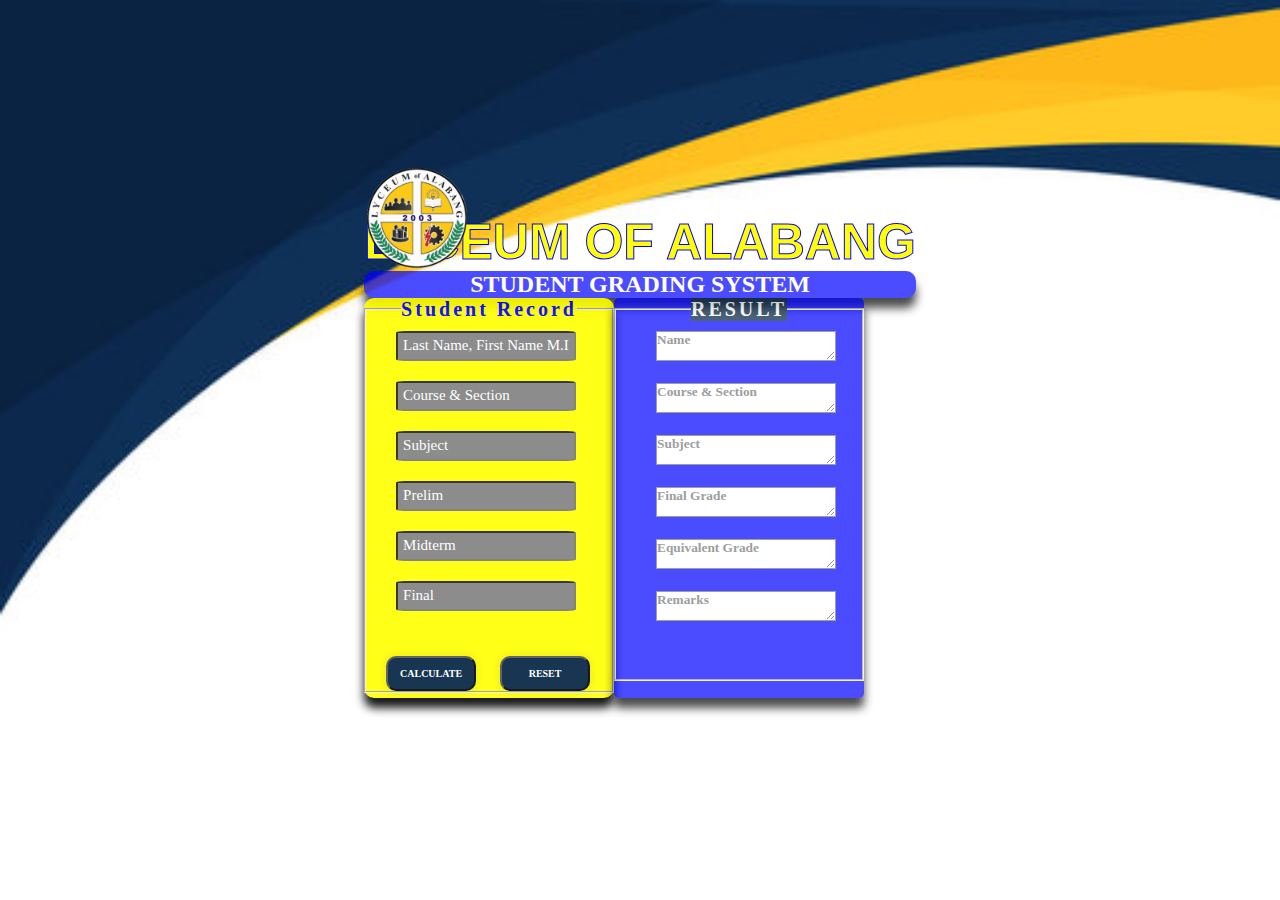
<file: html/index.html>
<!DOCTYPE html>
<html lang="en">
<head>
    <meta charset="UTF-8">
    <meta http-equiv="X-UA-Compatible" content="IE=edge">
    <meta name="viewport" content="width=device-width, initial-scale=1.0">
    <title>Student Grading System</title>
    <link rel="stylesheet" href="/css/style.css">
    <script src="/js/event.js"></script>
</head>
<body>
    <div id="main">
        <div class="logo"></div>
        <h1>LYCEUM OF ALABANG</h1>
        <h2>STUDENT GRADING SYSTEM</h2>
        <div class="container">        
    <fieldset>
    <legend class="Sr" >Student Record</legend> 
    <form id="srForm">
     <div class="name">
      <input type="text" name="name" pattern = "[A-Za-z] {2,}" id="Names" placeholder=
       "Last Name, First Name M.I" required/>
     </div>
     <div class="Courser&Sec">
        <input type="text" name="Course" pattern = "[A-Za-z]{2,}"id="Course" placeholder=
         "Course & Section" required/>
     </div>
     <div class="Subj">
        <input type="text" name="Subject" pattern = "[A-Za-z]{2,}"  id="Subject" placeholder=
         "Subject" required/>
     </div>
     <div class="Prelim">
        <input type="number" id="Prelim" placeholder=
         "Prelim" required/>
     </div>
     <div class="Midterm">
        <input type="number" id="Midterm" placeholder=
         "Midterm"required/>
     </div>
     <div class="Final">
        <input type="number" id="Final" placeholder=
         "Final" required/></form></div>
         <div>
            <button class="Button" type ="button"  onclick=
            "calculateGrade()">Calculate</button>
            <button class="Button" type ="button"  onclick=
            "resetForm()">Reset</button>
         </div>
     </div>
    </div>
    </fieldset>
    <div class="container1">
    <div class="right-box">
    <fieldset >
    <legend>RESULT</legend>
    <textarea name="name"  id="Name" cols="30" rows="15" placeholder=
    "Name" readonly ></textarea><br><br>
    <textarea name="Course" id="Courses" cols="30" rows="5" placeholder=
    "Course & Section" readonly></textarea><br><br>
    <textarea name="Subject" id="Subjects" cols="30" rows="5" placeholder=
    "Subject" readonly></textarea><br><br>
    <textarea name="FinalGrade" id="result" cols="30" rows="5" placeholder=
    "Final Grade" readonly></textarea><br><br>
    <textarea name="EquivalentGrade" id="EquivalentGrades" cols="30" rows="5" placeholder=
    "Equivalent Grade" readonly></textarea><br><br>
    <textarea name="Graderemarks" id="Graderemarks" cols="30" rows="5" placeholder=
    "Remarks" readonly></textarea><br><br><br><br>
   </fieldset> 
     </div> 
     </div>
</body>
</html>
</file>
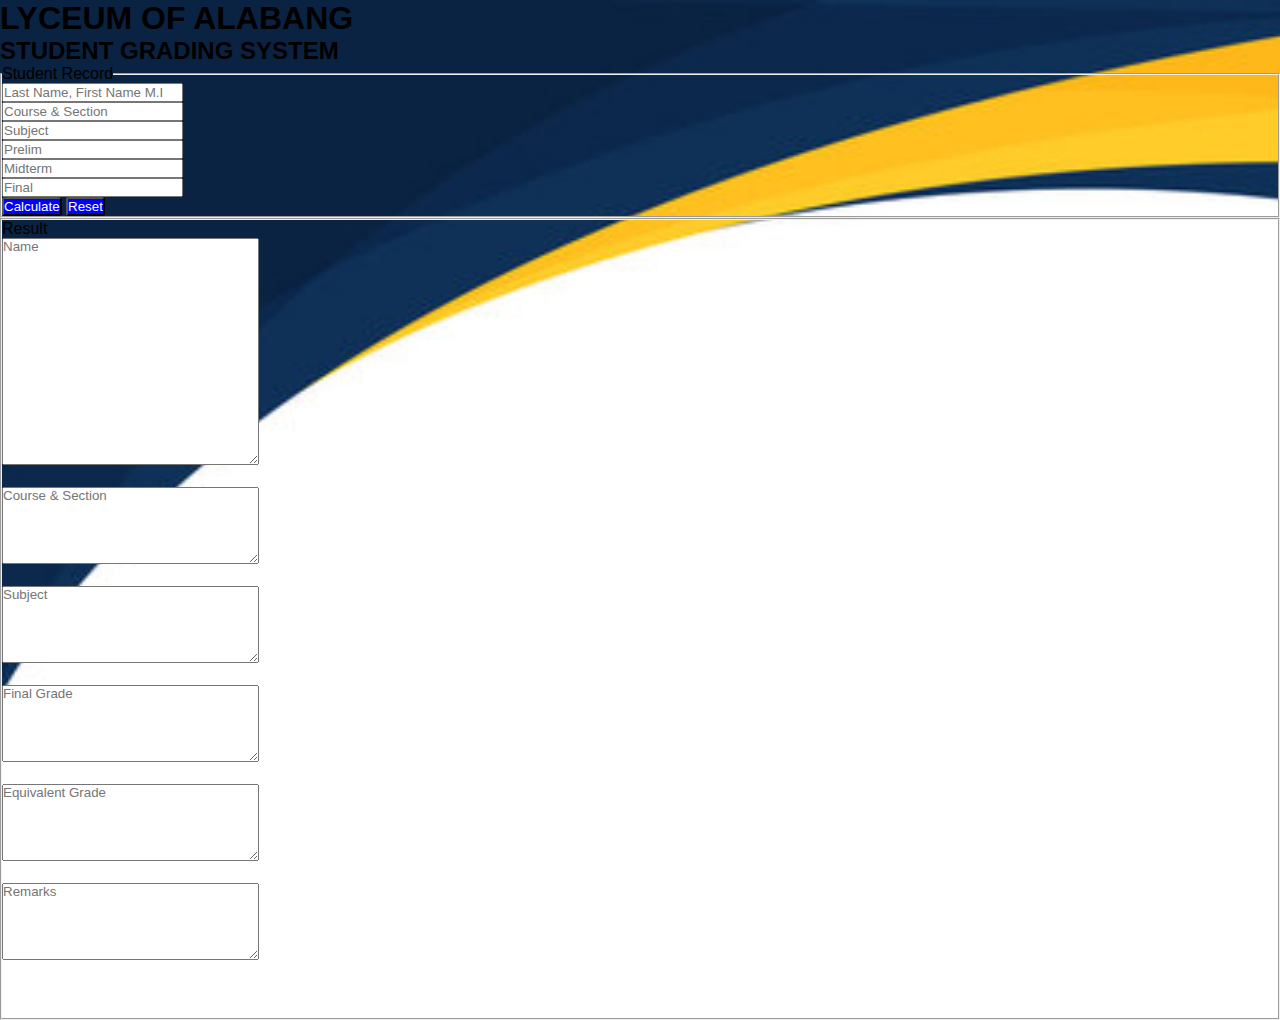
<file: html/Bootsrap.html>
<!DOCTYPE html>
<html lang="en">
<head>
    <meta charset="UTF-8">
    <meta http-equiv="X-UA-Compatible" content="IE=edge">
    <meta name="viewport" content="width=device-width, initial-scale=1.0">
    <title>Bootsrap</title>
    <script src="/js/event.js"></script>
    <link href="https://cdn.jsdelivr.net/npm/bootstrap@5.0.2/dist/css/bootstrap.min.css" rel="stylesheet" integrity="sha384-EVSTQN3/azprG1Anm3QDgpJLIm9Nao0Yz1ztcQTwFspd3yD65VohhpuuCOmLASjC" crossorigin="anonymous">
    <link rel="stylesheet" href="/css/custom.css">
</head>
<body>
    <div class="container-auto">
      <div class="row">
        <div class="col m-1 p-3 text-center">
        <div id="main">
            <div class="logo"></div>
            <h1>LYCEUM OF ALABANG</h1>
            <h2>STUDENT GRADING SYSTEM</h2>
          </div>
          </div>
                <div class="row">
                  <div class="col m-1 p-3">
                   <fieldset>
                   <legend>Student Record</legend>
                   <form id="srForm">
                    <div class="name">
                     <input type="text" name="name" pattern = "[A-Za-z]{2,}" id="Names" placeholder=
                      "Last Name, First Name M.I" required/>
                    </div>
                    <div class="Courser&Sec">
                       <input type="text" name="Course" pattern = "[A-Za-z]{2,}"id="Course" placeholder=
                        "Course & Section" required/>
                    </div>
                    <div class="Subj">
                       <input type="text" name="Subject" pattern = "[A-Za-z]{2,}" required id="Subject" placeholder=
                        "Subject" required/>
                    </div>
                    <div class="Prelim">
                       <input type="number" id="Prelim" placeholder=
                        "Prelim" required/>
                    </div>
                    <div class="Midterm">
                       <input type="number" id="Midterm" placeholder=
                        "Midterm"required/>
                    </div>
                    <div class="Final">
                       <input type="number" id="Final" placeholder=
                        "Final" required/></form></div>
                        <div>
                           <button class="Button" type ="button"  onclick=
                           "calculateGrade()">Calculate</button>
                           <button class="Button" type ="button"  onclick=
                           "resetForm()">Reset</button>
                        </div>
                    </div>
                   </div>
                  </div>
                </fieldset>
                <fieldset>
                  <div class="col m-1 p-3 ">
                    <legend>Result</legend> 
                    <textarea name="name"  id="Name" cols="30" rows="15" placeholder=
    "Name" readonly ></textarea><br><br>
    <textarea name="Course" id="Courses" cols="30" rows="5" placeholder=
    "Course & Section" readonly></textarea><br><br>
    <textarea name="Subject" id="Subjects" cols="30" rows="5" placeholder=
    "Subject" readonly></textarea><br><br>
    <textarea name="FinalGrade" id="result" cols="30" rows="5" placeholder=
    "Final Grade" readonly></textarea><br><br>
    <textarea name="EquivalentGrade" id="EquivalentGrades" cols="30" rows="5" placeholder=
    "Equivalent Grade" readonly></textarea><br><br>
    <textarea name="Graderemarks" id="Graderemarks" cols="30" rows="5" placeholder=
    "Remarks" readonly></textarea><br><br><br><br>
              
                </fieldset>
              </div>
              </div>


     </div>
    


    <script src="https://cdn.jsdelivr.net/npm/bootstrap@5.0.2/dist/js/bootstrap.bundle.min.js" integrity="sha384-MrcW6ZMFYlzcLA8Nl+NtUVF0sA7MsXsP1UyJoMp4YLEuNSfAP+JcXn/tWtIaxVXM" crossorigin="anonymous"></script>
</body>
</html>
</file>
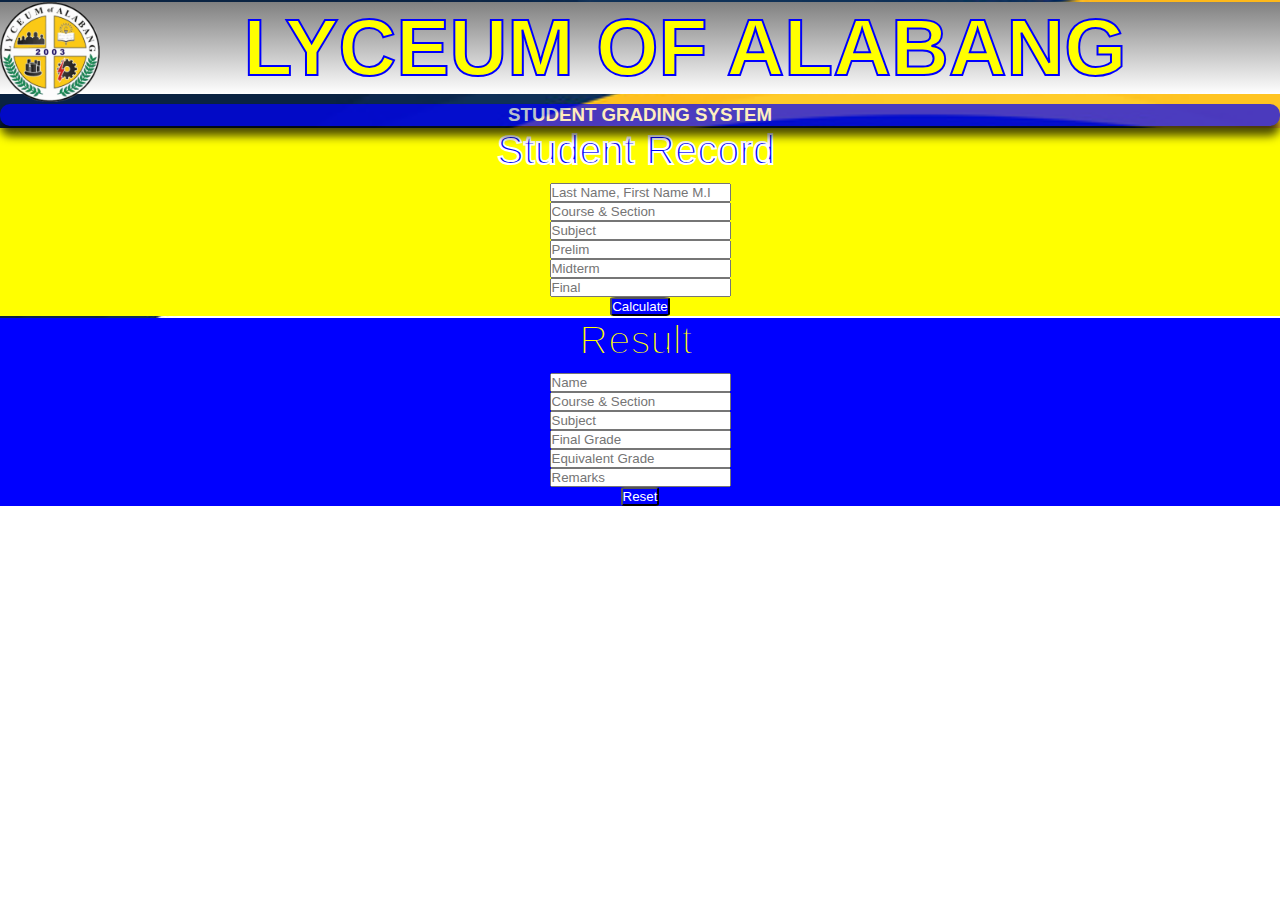
<file: html/index3.html>
<!DOCTYPE html>
<html lang="en">
<head>
    <meta charset="UTF-8">
    <meta http-equiv="X-UA-Compatible" content="IE=edge">
    <meta name="viewport" content="width=device-width, initial-scale=1.0">
    <title>SGS</title>
    <link rel="stylesheet" href="/css/custom.css">
    <script src="/js/response.js"></script>
    <link href="https://cdn.jsdelivr.net/npm/bootstrap@5.0.2/dist/css/bootstrap.min.css" 
    rel="stylesheet" 
    integrity="sha384-EVSTQN3/azprG1Anm3QDgpJLIm9Nao0Yz1ztcQTwFspd3yD65VohhpuuCOmLASjC" 
    crossorigin="anonymous">
</head>
<body>

    <div class="container-md mt-1" id="mainheader">
        <div class="row m-1 p-1">
           <div class="col m-1 p-3 text-center text-white border mt-1 mb1" id="header">
       <img src="/image/received_1920030664996864.webp" align ="left" alt="logo" style="width: 100px; height: 100px;" >
       <h1>LYCEUM OF ALABANG</h1>
           </div>
           <h3>STUDENT GRADING SYSTEM</h3>
       </div>

       <div class="row m-1 p-1">
        <div class="col-sm text-dark border m-1 p-2" >
    
            <div class="box-1">

                    <legend class="SR">Student Record</legend>

            <form id="Record" onsubmit="return calculateGrade()">

            <center><div class="col-8"><input type="text" name="Name" class="form-control mb-2" pattern = "[A-Za-z]+,\s[A-Za-z]+\s[A-Za-z]\.*" 
            id="Names" placeholder="Last Name, First Name M.I" required/></div></center>

            <center><div class="col-8"><input type="text" name="Course" class="form-control mb-2" pattern = "[A-Z]{4}-\d{2}[A-Z]\d"
            id="Course" placeholder= "Course & Section" required/></div></center>

           <center><div class="col-8"><input type="text" name="Subject" class="form-control mb-2" pattern = "[A-Za-z\s]+"
           id="Subject" placeholder="Subject" required/></div></center>

           <center><div class="col-8">
            <input type="number" id="Prelim" class="form-control mb-2" placeholder=
             "Prelim" required/>
           </div></center>
         
           <center><div class="col-8" >
            <input type="number" id="Midterm" class="form-control mb-2" placeholder=
             "Midterm" required/>
           </div></center>

           <center><div class="col-8" >
            <input type="number" id="Final" class="form-control mb-2" placeholder=
             "Final" required/>
           </div></center>
            
           <center><button class="btn-lg" type ="submit" >Calculate</button></center>
        
        </form>

           </div>
            <div>
           </div>
        </div>

    <div class="col-sm  text-dark border m-1 p-2">

        <div class="box-2">

            <legend class="RR">Result</legend>

            <form id="Result" onsubmit="return resetForm()">

            <center><div class="col-8"><input name="name"  id="Name" class="form-control mb-2"
                 placeholder= "Name" readonly ></div></center>
 
            <center><div class="col-8"><input name="Course" id="Courses" class="form-control mb-2"
                 placeholder= "Course & Section" readonly></div></center>

            <center><div class="col-8"> <input name="Subject" id="Subjects" class="form-control mb-2" placeholder=
                "Subject" readonly></div></center>

            <center><div class="col-8"><input name="FinalGrade" id="result" class="form-control mb-2" placeholder=
                "Final Grade" readonly></div></center>

            <center><div class="col-8"><input name="EquivalentGrade" id="EquivalentGrades" class="form-control mb-2" placeholder=
                "Equivalent Grade" readonly></div></center>
            
            <center><div class="col-8"><input name="Graderemarks" id="Graderemarks" class="form-control mb-2" placeholder=
                "Remarks" readonly></div></center>
           <div>

           </form>
       
            <center><button class="btn-lg" type ="reset" >Reset</button></center>
        </div>
           </div>
        </div>
       </div>
   </div>


    <script src="https://cdn.jsdelivr.net/npm/bootstrap@5.0.2/dist/js/bootstrap.bundle.min.js" 
    integrity="sha384-MrcW6ZMFYlzcLA8Nl+NtUVF0sA7MsXsP1UyJoMp4YLEuNSfAP+JcXn/tWtIaxVXM" 
    crossorigin="anonymous"></script>
</body>
</html>
</file>
<file: css/style.css>
*{
    margin: 0;
    padding: 0;
    box-sizing: border-box;
    text-transform: capitalize;
    font-family: Cambria, Cochin, Georgia, Times, 'Times New Roman', serif;
}

body{
    display: grid;
    place-content: center;
    margin-top: 50px;
    margin-bottom: 40px;
    min-height: 90vh;
	font-family: arial;
	background-image: url("/image/360_F_440061894_r4YLuVykiivBDz7tj1Uvk8tli8T6bn2I.jpg");
	background-size: cover;
	background-repeat: no-repeat;
    -webkit-background-composite: border;
}
 .logo{
    background-image: url(/image/received_1920030664996864.webp);
    background-size: cover;
    background-repeat: no-repeat;
    height: 100px;
    width: 100px;
    margin-top: -45px;
    margin-left: 3px;
    position: absolute;
 }
 h1{
    text-align: right;
    color: yellow;
    font-weight: 15px;
    -webkit-text-stroke: 1px;
    -webkit-text-stroke-color: blue;
    font-size: 50px;
    font-family: Impact, Haettenschweiler, 'Arial Narrow Bold', sans-serif;
}
h2{
    text-align: center;
    background-color: blue;
    color: white;
    border-radius: 10px;
    box-shadow:0px 10px 10px 0px #000;
    opacity: 70%;
}
.main{
    position: absolute;
    width: 300px;
    height: 400px;
    box-shadow: 0px 10px 10px 0px;
    background-color: blue;
    
}
.container{
    position: absolute;
    width: 250px;
    height: 400px;
    background-color: yellow;
    box-shadow:0px 10px 10px 0px #000;
    border-radius: 10px;
    opacity: 90%;
}
.container legend{
    margin-top: 30px;
    text-align: center;
    font-size: 20px;
    color: blue;
    font-weight: 800;
    letter-spacing: 3px;

}
#head{
    font-family: century;
    font-size: 15px;
    background-color: blue;
    width: 96%;
    height: 20px;
    top: 50px;
    color: white;
    padding: 10px;
    margin-bottom: 45px;
    
   
}
#main input{
    height: 30px;
    width: 180px;
    color: white;
    background-color: gray;
    border-radius: 5%;
    margin-bottom: 10px;
    padding: 5px;
    margin-left: 30px;
    margin-top: 10px;
    font-size: 15px;
}
#main ::placeholder{
    height: 500px;
    width: 1000px;
    color: white;
    text-align: justify;
    font-size: 15px;
    margin-bottom: 5px;
    border-color: black;
   
}
#main label{
    font-size: 15px;
    padding-right: 50px;
    margin-bottom: 10px;
}

.Button{
    font-family: "Century";
	font-size: 10px;
	font-weight: bold;
	background:  #00203fff;
	width: 90px;
	padding: 10px;
	text-align: center;
	text-decoration: none;
	text-transform: uppercase;
	color: #fff;
	border-radius: 10px;
	cursor: pointer;
	margin-left: 20px;
    margin-top: 35px;
	box-shadow: 0 0 10px rgba(0, 0, 0, 0.1);
	-webkit-transition-propety: box-shadow, transform;
	transition-property: box-shadow, transform;



}
 .Button:hover  {
    color: white;
background-color: blue;
}



.right-box{
    position: relative;
    width: 250px;
    height: 400px;
    color: white;
    margin-left: 250px;
    background-color: blue;
    box-shadow:0px 10px 10px 0px #000;
    border-radius: 5px;
    opacity: 70%;
}

.right-box legend{
    margin-top: 30px;
    text-align: center;
    font-size: 20px;
    font-weight: 800;
    letter-spacing: 3px;
    color: white;
    background-color: #00203fff;
}
.sr{
    color: white;
}
#Name{
    height: 30px;
    width: 180px;
    color: black;
    font-weight: bolder;
    background-color: white;
    margin-left: 40px;
    margin-top: 10px;
}
#Courses{
    height: 30px;
    width: 180px;
    color: black;
    font-weight: bolder;
    background-color: white;
    margin-left: 40px;
    margin-top: 0px;
}
#Subjects{
    height: 30px;
    width: 180px;
    color: black;
    font-weight: bolder;
    background-color: white;
    margin-left: 40px;
    margin-top: 0px;
}
#result{
    height: 30px;
    width: 180px;
    color: black;
    font-weight: bolder;
    background-color: white;
    margin-left: 40px;
    margin-top: 0px;
}
#EquivalentGrades{
    height: 30px;
    width: 180px;
    color: black;
    font-weight: bolder;
    background-color: white;
    margin-left: 40px;
    margin-top: 0px;
}
#Graderemarks{
    height: 30px;
    width: 180px;
    color: black;
    font-weight: bolder;
    background-color: white;
    margin-left: 40px;
    margin-top: 0px;
}
</file>
<file: css/custom.css>
*{
    margin: 0;
    padding: 0;
    font-family: Arial, Helvetica, sans-serif;
}

body{
    
	background-image: url("/image/360_F_440061894_r4YLuVykiivBDz7tj1Uvk8tli8T6bn2I.jpg");
	background-size: cover;
	background-repeat: no-repeat;
}
button{
    color: white;
    background-color: blue;
    border-radius: 10%;
	cursor: pointer;
}
button:hover  {
    color: blue;
    background-color: yellow;
}
#header{
    background-image: linear-gradient(gray,white);

}
#header h1{
    text-align: center;
    margin: 2px 10px 10px 2px;
    color: yellow;
    font-weight: 35px;
    -webkit-text-stroke: 2px;
    -webkit-text-stroke-color: blue;
    font-size: 80px;
    font-family: Impact, Haettenschweiler, 'Arial Narrow Bold', sans-serif;
}
#mainheader h3{
    text-align: center;
    background-color: blue;
    color: white;
    border-radius: 10px;
    box-shadow:0px 10px 10px 0px #000;
    opacity: 70%;
}
.box-1{
    background-color: yellow;
}
 .col-sm {
    background-image: -webkit-linear-gradient(gray,white);
    background-repeat: no-repeat;
}
.SR{
    text-align: center;
    margin: 2px 10px 10px 2px;
    color: blue;
    font-weight: 35px;
    -webkit-text-stroke: 2px;
    -webkit-text-stroke-color: white;
    font-size: 40px;
    font-family: Impact, Haettenschweiler, 'Arial Narrow Bold', sans-serif;
}
.box-2{
    background-color: blue;
}
.RR{
    text-align: center;
    margin: 2px 10px 10px 2px;
    color: yellow;
    font-weight: 35px;
    -webkit-text-stroke: 2px;
    -webkit-text-stroke-color: blue;
    font-size: 40px;
    font-family: Impact, Haettenschweiler, 'Arial Narrow Bold', sans-serif;
}
</file>
